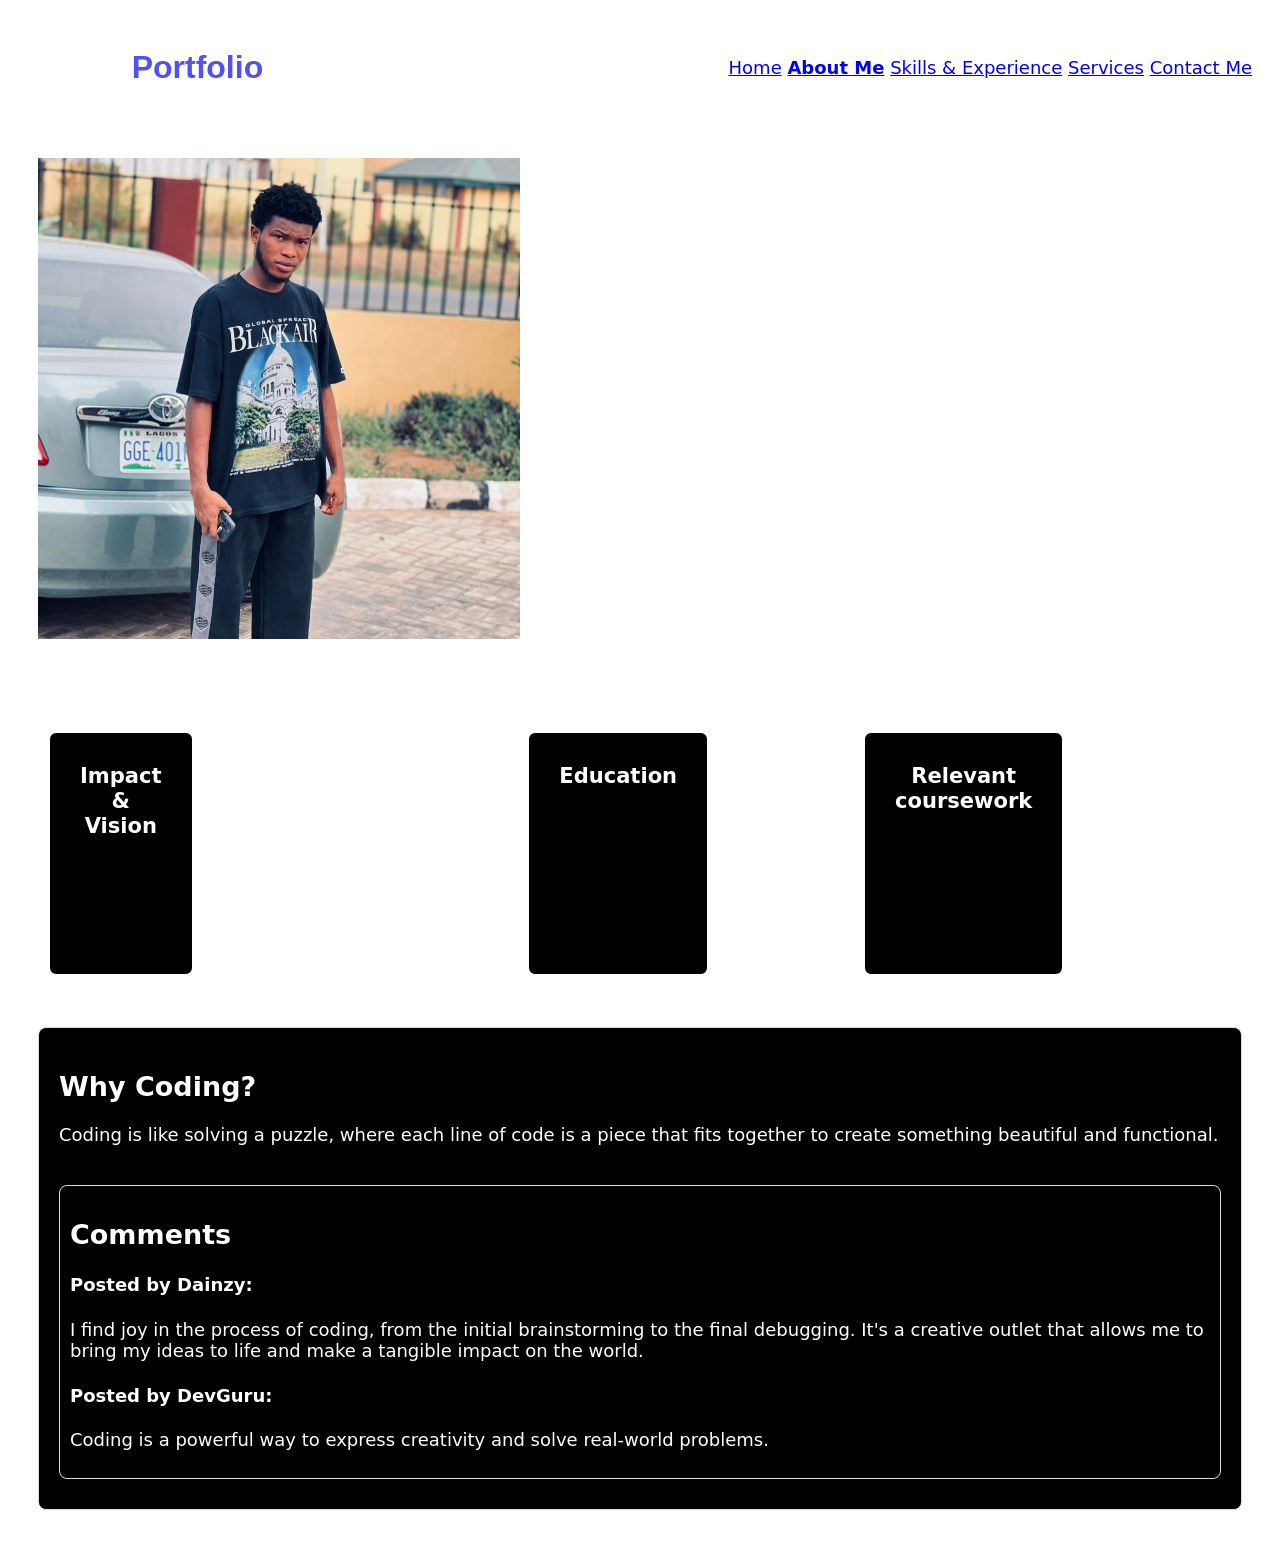
<file: about me.html>
<!DOCTYPE html>
<html lang="en">
<head>
    <meta charset="UTF-8">
    <meta name="viewport" content="width=1200">
    <title>My Portfolio</title>
    <link rel="stylesheet" href="global.css">
    <link rel="stylesheet" href="about-me.css">
</head>

<body>
     <header class="header">
        <div class="logo">
            <h1>Dain's <span style="color: rgb(81, 81, 244);">Portfolio</span></h1>
        </div>
         <div class="navbar">
            <a href="index.html">Home</a>
            <a class="active" href="about me.html">About Me</a>
            <a href="skills & experience.html">Skills & Experience</a>
            <a href="services.html">Services</a>
            <a href="contact me.html">Contact Me</a>
         </div>
    </header>


    <div class="About Me">

      <div class="me-img">
       <img src="Fresh Boy.jpeg" class="side-img">
        <div class="me-text"> 
            <h3>Profile</h3>
          <p>My name is Dain. I am an interdisciplinary researcher and developer passionate about accelerating chemical discovery through modern computing. By combining a solid foundation in Analytical Chemistry/Molecular Dynamics with advanced skills in Python, Machine Learning, Data Visualization, I create digital solutions for complex physical problems. I specialize in building, simulating, and analyzing molecular structures, transforming raw experimental data into actionable insights, and automating laboratory workflows to drive innovation in Pharmaceuticals, Renewable Energy, Materials Science.</p>
        </div>
      </div>


        <div class="about-flex">
         <h3>Impact & Vision</h3>
         <p>I am focused on the future of science where AI meets the laboratory bench. My goal is to work at the intersection of drug discovery, sustainable materials, or lab automation, leveraging computational skills to make the physical world smarter, safer, and more sustainable.</p>
         <h3>Education</h3>
         <h5>B.Sc./M.Sc. in Chemistry and Computer Science
            (Dual Major/Minor), University of Ilorin.
         </h5>
         <h3>Relevant coursework</h3>
         <p>Computational Chemistry, Algorithms & Data Structures, Machine Learning in Science, Physical Chemistry, Advanced Organic Synthesis.</p>
        </div>
    

        <article class="main-article">
            <h2>Why Coding?</h2>
            <p>Coding is like solving a puzzle, where each line of code is a piece that fits together to create something beautiful and functional.</p>
            
            <section class="comments-section">
                <h2>Comments</h2>
                <article>
                    <footer><h4>Posted by Dainzy:</h4><p>I find joy in the process of coding, from the initial brainstorming to the final debugging. It's a creative outlet that allows me to bring my ideas to life and make a tangible impact on the world.</p></footer>
                </article>
                <article>
                    <footer><h4>Posted by DevGuru:</h4><p>Coding is a powerful way to express creativity and solve real-world problems.</p></footer>
                </article>
            </section>
        </article>

    </div>
</body>
</html>
</file>
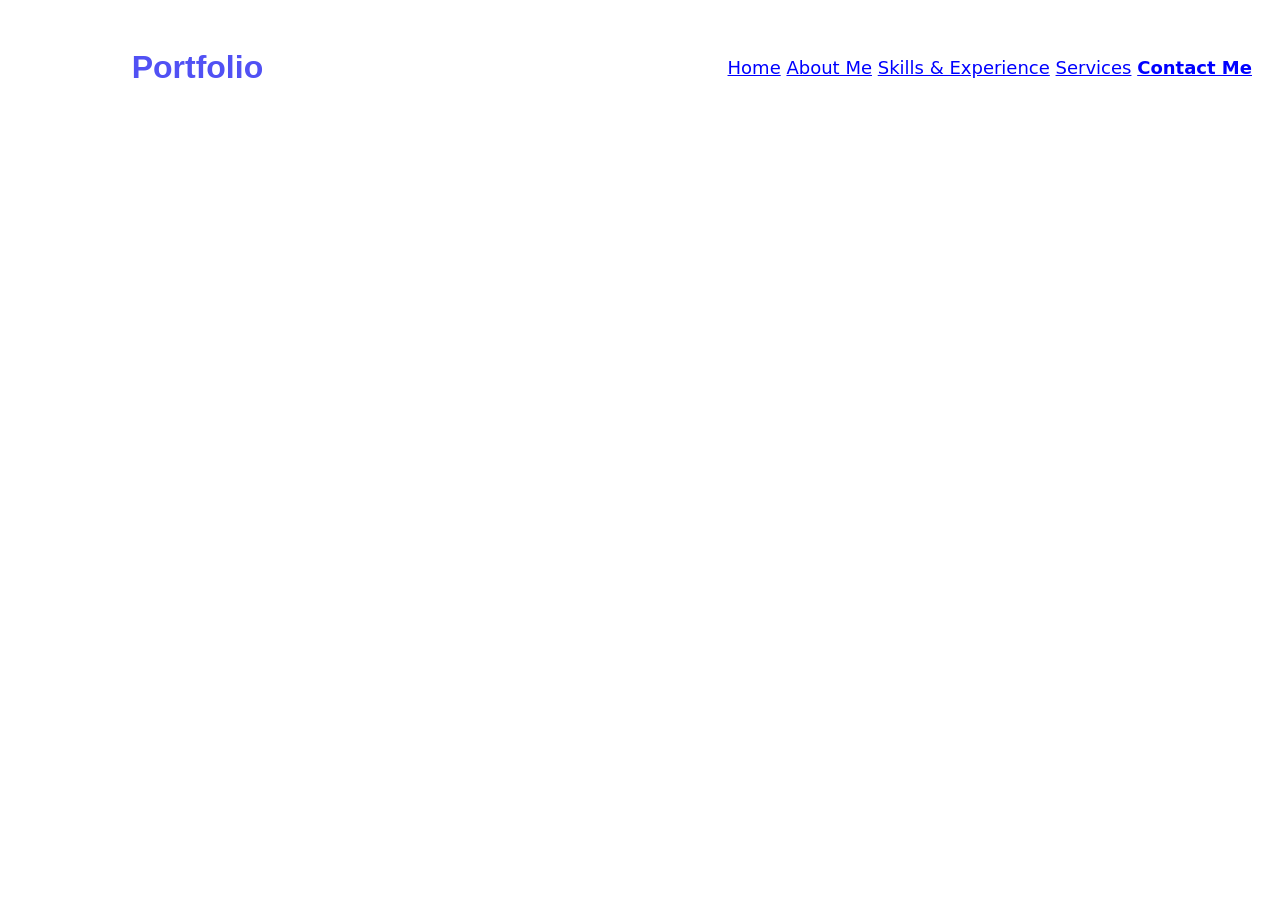
<file: contact me.html>
<!DOCTYPE html>
<html lang="en">
<head>
    <meta charset="UTF-8">
     <meta name="viewport" content="width=1200">
    <title>My Portfolio</title>
    <link rel="stylesheet" href="global.css">
    <link rel="stylesheet" href="contact-me.css">
</head>
<body>
       <header class="header">
        <div class="logo">
            <h1>Dain's <span style="color: rgb(81, 81, 244);">Portfolio</span></h1>
        </div>
         <div class="navbar">
            <a href="index.html">Home</a>
            <a href="about me.html">About Me</a>
            <a href="skills & experience.html">Skills & Experience</a>
            <a href="services.html">Services</a>
            <a class="active" href="contact me.html">Contact Me</a>
         </div>
    </header>
        
      

    <section class="Contact Me">
        <div class="Contact Me-content">
            <h3 class="typing-text">Have a Complex Project? Let's Brainstorm.</h3>
            <p>Facing a bottleneck in your molecular simulations or need a custom tool for chemical data? I offer 30-minute introductory consultations to audit your current workflow and propose a technical roadmap.</p>
            <p>Let’s build the future of discovery together.
            Whether you’re looking for a full-time collaborator or a consultant to streamline your lab’s data pipeline, I’m ready to dive into the details.</p>
            <h4 class="typing-text"> Schedule your consultations with us via these platforms:</h4>
          
            <div class="contact-links">
            <a href="https://x.com/dainzy31?s=11&t=eyUE7fXDV8NQE9PV4j0qjw">Twitter</a>
            <a href="https://wa.me/09050523476">Whatsapp</a>
            <a href="https://www.youtube.com/@DaiN_31">Youtube</a>
            </div>
            
            <h4 class="typing-text">Expect a response within 24 hours. Serious inquiries regarding research collaborations or software development only, please.</h4>

            
        </div>
    </section>

</body>
</html>
</file>
<file: global.css>
body{
    padding: 20px;
    font-family: system-ui, -apple-system, BlinkMacSystemFont, 'Segoe UI', Roboto, Oxygen, Ubuntu, Cantarell, 'Open Sans', 'Helvetica Neue', sans-serif;
    font-size: 18px;
    color: #FFFFFF;
    background-image: url('https://media.istockphoto.com/id/2119624053/vector/abstract-black-pattern-line-curve-background-design-vector-illustration.jpg?s=612x612&w=0&k=20&c=AEn3Bs6nkpS7h1LYUtLP_rNRXdoQ8oTewrwnT1GDmQ8=');
}

hr{
    height: 20px; 
    width: 100%; 
    background-color: brown;
}

.typing-text {
    font-size: 24px;
    font-weight: bold;
    color: #ffffff;
    font-weight: regular; 
    
}

.header{
    display: flex;
    justify-content: space-between;
    align-items: center;
}


.navbar a:link {
  color: blue;
}


.navbar a:hover {
  color: red;
  text-decoration: underline;
}

.navbar a:active {
  color: orange;
}

.navbar a.active {
  color: blue;
  font-weight: bold;
}



.logo h1{
    font-family: Impact, Haettenschweiler, 'Arial Narrow Bold', sans-serif;
    font-weight: 5px;
    font-size: 32px;
}


.typing-text{
    margin: 20px;
}
</file>
<file: about-me.css>
.comments-section{
    margin-top: 40px;
    margin-bottom: 10px;
    padding: 10px;
    border: 1px solid #ddd;
    background-color: black;
    border-radius: 8px;
}

.main-article{
    padding: 20px;
    border: 1px solid #ddd;
    background-color: black;
    border-radius: 8px;
    margin: 10px;
}

.me-img{
    display: flex;
    justify-content: center;
    align-items: center;
    gap: 30px;
    padding-top: 40px;
    padding-bottom: 40px;
    margin: 10px;
}
.side-img{
    max-width: 40%;
    height: auto;
}
.me-text{
    flex: 1; 
}
@media (max-width: 1200px) {
    .me-img {
        flex-direction: 0;
        text-align: center;
    }
    .side-img {
        max-width: 100%;
        height: auto;
    }
}

.about-flex{
display: flex;
justify-content: center;
gap: 20px;
padding: 20px;
}
.about-flex h3{
    flex: 1;
    padding: 30px;
    text-align: center;
    border: 2px solid #FFFFFF;
    background-color: black;
    border-radius: 8px;
}
@media (max-width: 1200px) {
    .about-flex {
        flex-direction: 0;
        align-items: center;
    }
    .about-flex h3 {
        width: 100%;
    }
}
</file>
<file: contact-me.css>
.contact-links a{
    color: #FFFFFF;
    text-decoration: none;
}
</file>
